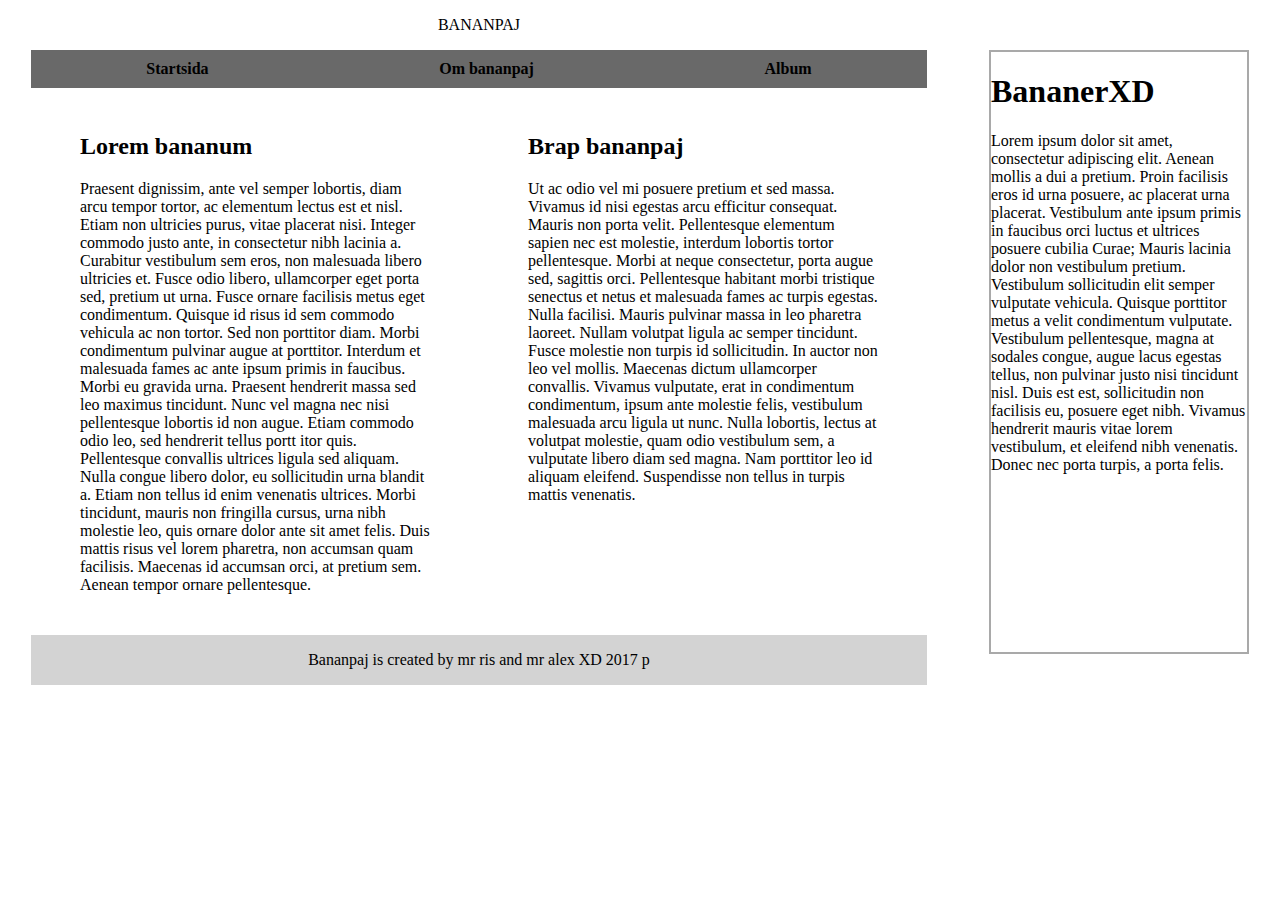
<file: template/site/index.html>
<!DOCTYPE html>
<html>

<head>
    <meta charset=UTF-8>
    <link rel=stylesheet type=text/css href=css/main.css>
    <title>BANANPAJ YEA</title>
</head>

<body>

    <div class="main">
        <div class="header">
            <p>BANANPAJ</p>
        </div>

        <div class="nav">
            <a href="index.html">Startsida</a>
            <a href="bananpaj.html">Om bananpaj</a>
            <a href="album.html">Album</a>
        </div>

        <div class="content">
            <div class="par1">
            <h2>Lorem bananum</h2>
            <p>Praesent dignissim, ante vel semper lobortis, diam arcu tempor tortor, ac elementum lectus est et nisl. Etiam non ultricies purus, vitae placerat nisi. Integer commodo justo ante, in consectetur nibh lacinia a. Curabitur vestibulum sem eros, non malesuada libero ultricies et. Fusce odio libero, ullamcorper eget porta sed, pretium ut urna. Fusce ornare facilisis metus eget condimentum. Quisque id risus id sem commodo vehicula ac non tortor. Sed non porttitor diam. Morbi condimentum pulvinar augue at porttitor. Interdum et malesuada fames ac ante ipsum primis in faucibus. Morbi eu gravida urna. Praesent hendrerit massa sed leo maximus tincidunt. Nunc vel magna nec nisi pellentesque lobortis id non augue.

Etiam commodo odio leo, sed hendrerit tellus portt itor quis. Pellentesque convallis ultrices ligula sed aliquam. Nulla congue libero dolor, eu sollicitudin urna blandit a. Etiam non tellus id enim venenatis ultrices. Morbi tincidunt, mauris non fringilla cursus, urna nibh molestie leo, quis ornare dolor ante sit amet felis. Duis mattis risus vel lorem pharetra, non accumsan quam facilisis. Maecenas id accumsan orci, at pretium sem. Aenean tempor ornare pellentesque.</p>
            </div>
            <div class="par2">
            <h2>Brap bananpaj</h2>  
            <p>Ut ac odio vel mi posuere pretium et sed massa. Vivamus id nisi egestas arcu efficitur consequat. Mauris non porta velit. Pellentesque elementum sapien nec est molestie, interdum lobortis tortor pellentesque. Morbi at neque consectetur, porta augue sed, sagittis orci. Pellentesque habitant morbi tristique senectus et netus et malesuada fames ac turpis egestas. Nulla facilisi. Mauris pulvinar massa in leo pharetra laoreet.

Nullam volutpat ligula ac semper tincidunt. Fusce molestie non turpis id sollicitudin. In auctor non leo vel mollis. Maecenas dictum ullamcorper convallis. Vivamus vulputate, erat in condimentum condimentum, ipsum ante molestie felis, vestibulum malesuada arcu ligula ut nunc. Nulla lobortis, lectus at volutpat molestie, quam odio vestibulum sem, a vulputate libero diam sed magna. Nam porttitor leo id aliquam eleifend. Suspendisse non tellus in turpis mattis venenatis.</p>
            </div>
        </div>

        <div class="footer">
            <p>Bananpaj is created by mr ris and mr alex XD 2017 p</p>
        </div>

    </div>

    <aside>
        <h1> BananerXD </h1>
        <p>Lorem ipsum dolor sit amet, consectetur adipiscing elit. Aenean mollis a dui a pretium. Proin facilisis eros id urna posuere, ac placerat urna placerat. Vestibulum ante ipsum primis in faucibus orci luctus et ultrices posuere cubilia Curae; Mauris lacinia dolor non vestibulum pretium. Vestibulum sollicitudin elit semper vulputate vehicula. Quisque porttitor metus a velit condimentum vulputate. Vestibulum pellentesque, magna at sodales congue, augue lacus egestas tellus, non pulvinar justo nisi tincidunt nisl. Duis est est, sollicitudin non facilisis eu, posuere eget nibh. Vivamus hendrerit mauris vitae lorem vestibulum, et eleifend nibh venenatis. Donec nec porta turpis, a porta felis.

</p>
    </aside>

</body>

</html>
</file>
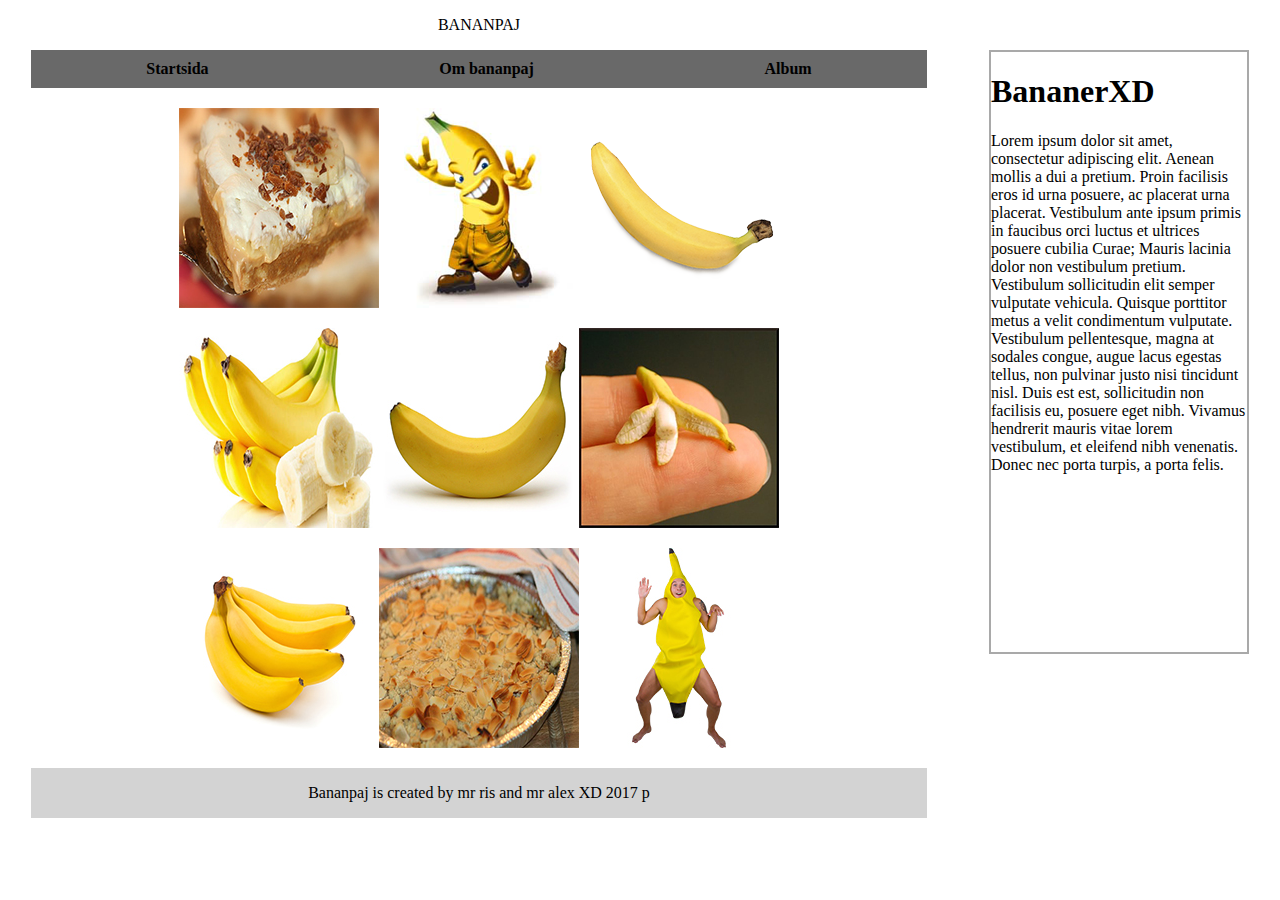
<file: template/site/album.html>
<!DOCTYPE html>
<html>

<head>
    <meta charset=UTF-8>
    <link rel=stylesheet type=text/css href=css/main.css>
    <title>BANANPAJ ALBUM</title>
</head>

<body>

<div class="main">
    <div class="header">
        <p>BANANPAJ</p>
    </div>

    <div class="nav">
        <a href="index.html">Startsida</a>
        <a href="bananpaj.html">Om bananpaj</a>
        <a href="album.html">Album</a>
    </div>

    <div class="album-align">
        <div class="center">
        <div class="album">
            <img src="img/banan.jpg" alt="Banan" style="width:200px;height:200px;">
            <img src="img/banan1.png" alt="Banan" style="width:200px;height:200px;">
            <img src="img/banan2.png" alt="Banan" style="width:200px;height:200px;">
        </div>
        <div class="album">
            <img src="img/banan3.jpg" alt="Banan" style="width:200px;height:200px;">
            <img src="img/banan4.jpg" alt="Banan" style="width:200px;height:200px;">
            <img src="img/banan5.jpg" alt="Banan" style="width:200px;height:200px;">

        </div>
        <div class="album">
            <img src="img/banan6.jpg" alt="Banan" style="width:200px;height:200px;">
            <img src="img/banan7.jpg" alt="Banan" style="width:200px;height:200px;">
            <img src="img/banan8.jpg" alt="Banan" style="width:200px;height:200px;">
        </div></div>

    </div>

    <div class="footer">
        <p>Bananpaj is created by mr ris and mr alex XD 2017 p</p>
    </div>

</div>

<aside>
    <h1> BananerXD </h1>
    <p>Lorem ipsum dolor sit amet, consectetur adipiscing elit. Aenean mollis a dui a pretium. Proin facilisis eros id urna posuere, ac placerat urna placerat. Vestibulum ante ipsum primis in faucibus orci luctus et ultrices posuere cubilia Curae; Mauris lacinia dolor non vestibulum pretium. Vestibulum sollicitudin elit semper vulputate vehicula. Quisque porttitor metus a velit condimentum vulputate. Vestibulum pellentesque, magna at sodales congue, augue lacus egestas tellus, non pulvinar justo nisi tincidunt nisl. Duis est est, sollicitudin non facilisis eu, posuere eget nibh. Vivamus hendrerit mauris vitae lorem vestibulum, et eleifend nibh venenatis. Donec nec porta turpis, a porta felis.

    </p>
</aside>

</body>

</html>
</file>
